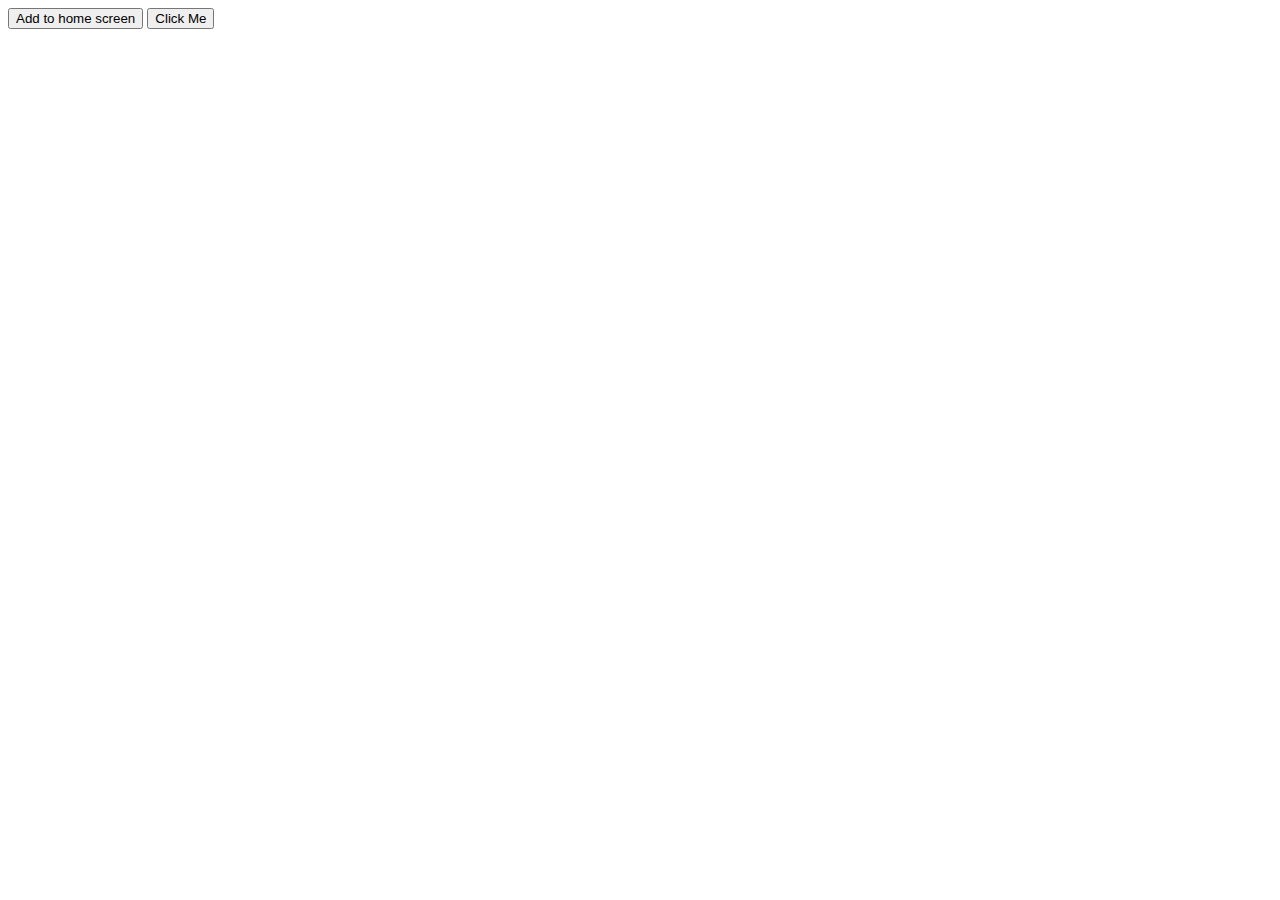
<file: pwa/index.html>
<!DOCTYPE html>
<html>
   <head>
      <link rel="manifest" href="./manifest.json">
      <title>CineFlix</title>
   </head>
   <body>
      <button class="add-button">Add to home screen</button>
      <button onclick="window.location.href('http://65.0.155.4/');">Click Me</button>
       <script>
      if (navigator.serviceWorker) {
        navigator.serviceWorker.register (
          './sw.js',
          {scope: './'}
        )
      }
  </script>
   </body>
</html>
</file>
